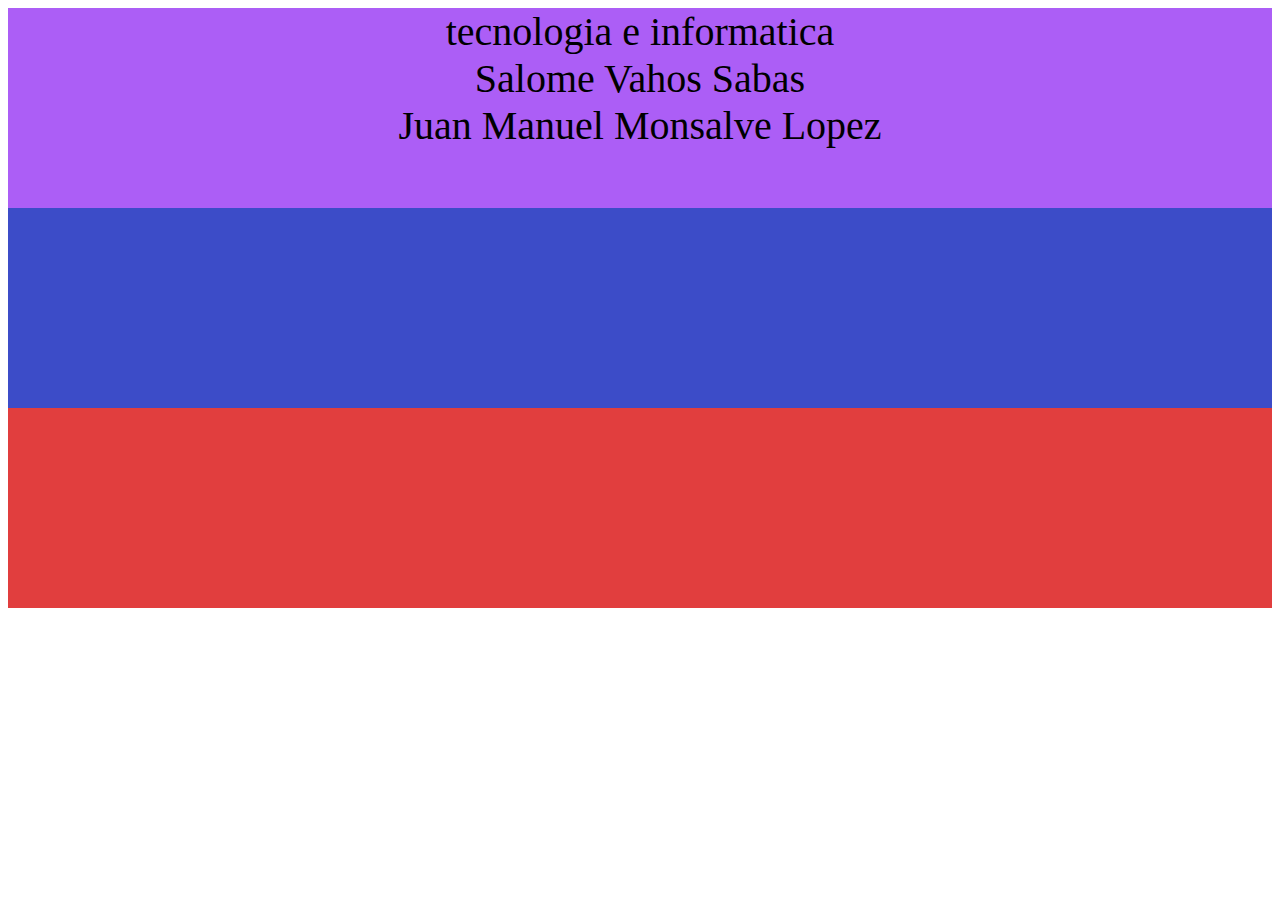
<file: periodo1.html>
<!DOCTYPE html>
<html lang="en">
<head>
    <meta charset="UTF-8">
    <meta name="viewport" content="width=device-width, initial-scale=1.0">
    <title>Document</title>
    <link rel="stylesheet" href="temas.css">
</head>
<body>
    
    <div class="conte1">
tecnologia e informatica <br>

        Salome Vahos Sabas <br>

        Juan Manuel Monsalve Lopez
    </div>
    <div class="conte2"></div>
    <div class="conte3"></div>           

</body>
</html>
</file>
<file: temas.css>
.conte1{

width: 100%;

height: 200px;

background-color: rgb(172, 94, 246);

text-align: center;

font-size: 40px ;

}

.conte2{

    width: 100%;

    height: 200px;
    
    background-color: rgb(60, 76, 200);

}

.conte3{

    width: 100%;

    height: 200px;
    
    background-color: rgb(225, 62, 62);


}
</file>
